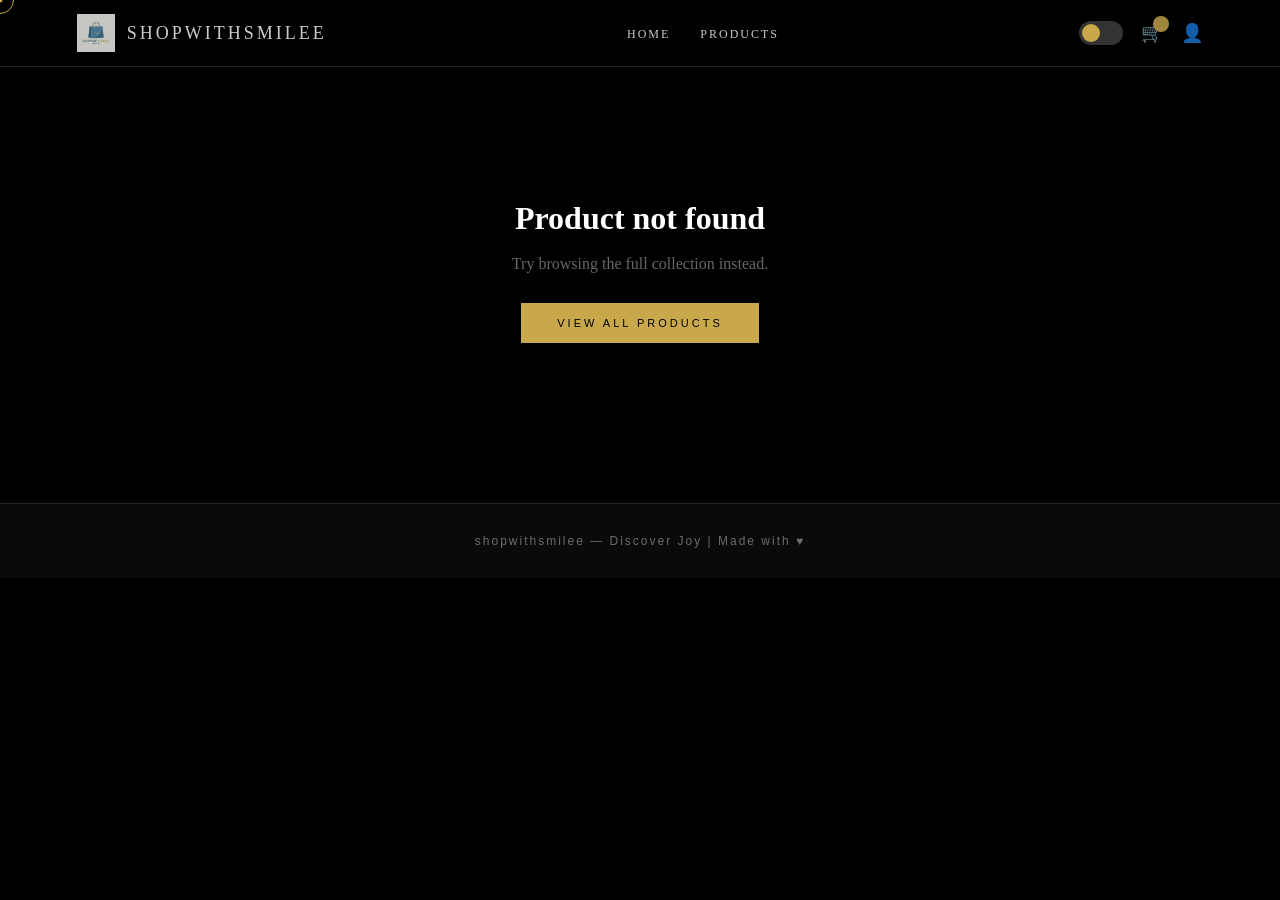
<file: product.html>
<!DOCTYPE html>
<html lang="en" data-theme="dark">

<head>
    <meta charset="UTF-8">
    <meta name="viewport" content="width=device-width, initial-scale=1.0">
    <title>Product — shopwithsmilee</title>
    <link rel="icon" href="logo.png" type="image/png">
    <link rel="stylesheet" href="style.css">
    <style>
        .product-page {
            padding: 120px 6% 80px;
        }

        .product-layout {
            display: grid;
            grid-template-columns: 1.05fr 0.95fr;
            gap: 80px;
            align-items: start;
        }

        .product-images {
            position: sticky;
            top: 100px;
        }

        .main-image {
            width: 100%;
            height: 500px;
            object-fit: cover;
            border: 1px solid var(--border);
            margin-bottom: 12px;
            border-radius: 18px;
        }

        .thumb-grid {
            display: grid;
            grid-template-columns: repeat(4, 1fr);
            gap: 10px;
        }

        .thumb {
            width: 100%;
            height: 90px;
            object-fit: cover;
            border: 1px solid var(--border);
            cursor: pointer;
            transition: var(--transition);
            border-radius: 12px;
        }

        .thumb:hover,
        .thumb.active {
            border-color: var(--accent);
            transform: scale(1.02);
        }

        .product-details h1 {
            font-size: 42px;
            font-weight: 300;
            letter-spacing: 2px;
            margin-bottom: 8px;
        }

        .product-details .tag {
            font-size: 11px;
            letter-spacing: 3px;
            text-transform: uppercase;
            color: var(--accent);
            font-family: 'Segoe UI', sans-serif;
            margin-bottom: 20px;
        }

        .price-block {
            font-size: 30px;
            color: var(--accent);
            margin-bottom: 25px;
            font-family: 'Segoe UI', sans-serif;
        }

        .price-block .original {
            font-size: 18px;
            text-decoration: line-through;
            color: var(--text3);
            margin-left: 12px;
        }

        .product-desc {
            font-size: 15px;
            line-height: 1.8;
            color: var(--text2);
            font-family: 'Segoe UI', sans-serif;
            margin-bottom: 30px;
        }

        .options-label {
            font-size: 11px;
            letter-spacing: 2px;
            text-transform: uppercase;
            color: var(--text3);
            font-family: 'Segoe UI', sans-serif;
            margin-bottom: 12px;
        }

        .color-options {
            display: flex;
            gap: 10px;
            margin-bottom: 25px;
        }

        .color-swatch {
            width: 32px;
            height: 32px;
            border-radius: 50%;
            border: 2px solid var(--border);
            cursor: pointer;
            transition: var(--transition);
        }

        .color-swatch:hover,
        .color-swatch.active {
            border-color: var(--accent);
            transform: scale(1.15);
        }

        .btn-row {
            display: flex;
            gap: 12px;
            flex-wrap: wrap;
            margin-bottom: 30px;
        }

        .product-meta {
            border-top: 1px solid var(--border);
            padding-top: 25px;
            font-family: 'Segoe UI', sans-serif;
            font-size: 13px;
            color: var(--text3);
        }

        .product-meta div {
            margin-bottom: 8px;
        }

        .product-meta span {
            color: var(--text2);
        }

        @media (max-width: 900px) {
            .product-layout {
                grid-template-columns: 1fr;
            }

            .product-images {
                position: static;
            }
        }

        .similar-grid {
            display: grid;
            grid-template-columns: repeat(auto-fit, minmax(200px, 1fr));
            gap: 18px;
            margin-top: 28px;
        }

        .related-card {
            background: var(--bg2);
            border: 1px solid var(--border);
            padding: 18px;
            border-radius: 18px;
            transition: var(--transition);
        }

        .related-card:hover {
            border-color: var(--accent);
            transform: translateY(-3px);
        }

        .related-card img {
            width: 100%;
            height: 180px;
            object-fit: cover;
            border-radius: 14px;
            margin-bottom: 14px;
        }
    </style>
</head>

<body>
    <div class="cursor"></div>
    <div class="cursor-dot"></div>
    <div class="toast-container" id="toastContainer"></div>

    <header>
        <nav>
            <a href="index.html" class="nav-logo">
                <img src="logo.png" alt="shopwithsmilee">
                <span>shopwithsmilee</span>
            </a>
            <ul>
                <li><a href="index.html">Home</a></li>
                <li><a href="products.html">Products</a></li>
            </ul>
            <div class="nav-right">
                <button class="theme-toggle" onclick="toggleTheme()"></button>
                <button class="nav-icon" onclick="window.location='cart.html'" style="position:relative;">🛒<div
                        class="cart-badge"></div></button>
                <button class="nav-icon" onclick="openLoginModal()">👤</button>
            </div>
        </nav>
    </header>

    <main class="product-page">
        <div id="productContainer"></div>
    </main>

    <footer style="background:var(--bg2);border-top:1px solid var(--border);padding:30px 6%;text-align:center;">
        <p style="font-size:12px;color:var(--text3);font-family:'Segoe UI',sans-serif;letter-spacing:2px;">
            shopwithsmilee — Discover Joy | Made with ♥
        </p>
    </footer>

    <script src="main.js"></script>
    <script>
        function getProductId() {
            return new URLSearchParams(window.location.search).get('id');
        }

        function setActiveThumb(el) {
            document.querySelectorAll('.thumb').forEach(t => t.classList.remove('active'));
            if (el) el.classList.add('active');
        }

        function renderProductPage() {
            const productId = getProductId();
            const product = window.shopProducts?.find(p => p.id === productId);
            const container = document.getElementById('productContainer');
            if (!container) return;

            if (!product) {
                container.innerHTML = `
          <div style="padding:80px 20px;text-align:center;">
            <h1 style="font-size:32px;color:var(--text);">Product not found</h1>
            <p style="margin:18px 0;color:var(--text3);">Try browsing the full collection instead.</p>
            <a href="products.html" class="btn btn-gold" style="display:inline-block;margin-top:12px;">View All Products</a>
          </div>
        `;
                return;
            }

            container.innerHTML = `
        <p style="font-size:12px;font-family:'Segoe UI',sans-serif;color:var(--text3);letter-spacing:1px;margin-bottom:40px;">
          <a href="index.html" style="color:var(--text3);text-decoration:none;">Home</a> ›
          <a href="products.html" style="color:var(--text3);text-decoration:none;margin:0 6px;">Products</a> ›
          <span style="color:var(--text2);">${product.name}</span>
        </p>
        <div class="product-layout fade">
          <div class="product-images">
            <img class="main-image" id="mainImg" src="${product.image}" alt="${product.name}">
            <div class="thumb-grid" id="thumbGrid"></div>
          </div>
          <div class="product-details">
            <p class="tag">${product.categoryLabel || product.category}</p>
            <h1>${product.name}</h1>
            <div class="price-block">
              ${product.price} <span class="original">${product.original || ''}</span>
            </div>
            <p class="product-desc">${product.description}</p>
            <p class="options-label">Select Color</p>
            <div class="color-options" id="colorOptions"></div>
            <div class="btn-row">
              <button class="btn btn-gold" onclick="addToCart('${product.name}','${product.price}','${product.image}')">Add to Cart 🛒</button>
              <button class="btn btn-accent" onclick="addToWishlist('${product.name}','${product.price}','${product.image}')">Add to Wishlist ♥</button>
              <button class="btn" onclick="goToCategory('${product.category}')">Browse ${product.categoryLabel || product.category}</button>
            </div>
            <div class="product-meta">
              <div>Category: <span>${product.categoryLabel || product.category}</span></div>
              <div>Material: <span>Handcrafted premium materials</span></div>
              <div>Ships in: <span>2-3 business days</span></div>
              <div>Made in: <span>India 🇮🇳</span></div>
            </div>
          </div>
        </div>
        <section style="margin-top:60px;">
          <p class="section-label">Similar Picks</p>
          <h2 class="section-title">You May Also Like</h2>
          <div class="similar-grid" id="similarGrid"></div>
        </section>
      `;

            const variants = ['#c9a84c', '#4a90c4', '#e8d5c4', '#2c2c2c'];
            document.getElementById('colorOptions').innerHTML = variants.map((color, index) => `
        <div class="color-swatch ${index === 0 ? 'active' : ''}" style="background:${color};" onclick="setActiveThumb(this)"></div>
      `).join('');

            const thumbs = [product.image, product.image, product.image, product.image];
            document.getElementById('thumbGrid').innerHTML = thumbs.map(src => `
        <img class="thumb ${src === product.image ? 'active' : ''}" src="${src}" onclick="document.getElementById('mainImg').src='${src}'; setActiveThumb(this)" />
      `).join('');

            const similar = window.shopProducts.filter(p => p.category === product.category && p.id !== product.id).slice(0, 4);
            document.getElementById('similarGrid').innerHTML = similar.map(p => `
        <a href="product.html?id=${p.id}" class="related-card">
          <img src="${p.image}" alt="${p.name}">
          <p style="font-size:13px;color:var(--text3);margin-bottom:10px;">${p.categoryLabel || p.category}</p>
          <h3 style="font-size:18px;margin:0 0 10px;">${p.name}</h3>
          <p style="font-size:14px;color:var(--accent);font-weight:600;">${p.price}</p>
        </a>
      `).join('');

            setTimeout(() => document.querySelectorAll('.fade').forEach(el => el.classList.add('show')), 50);
        }

        document.addEventListener('DOMContentLoaded', () => {
            renderProductPage();
            updateCartBadge();
        });
    </script>
</body>

</html>
</file>
<file: style.css>
:root {
  --bg: #000;
  --bg2: #0a0a0a;
  --bg3: #111;
  --bg4: #1a1a1a;
  --border: #222;
  --border2: #333;
  --text: #fff;
  --text2: rgba(255, 255, 255, 0.7);
  --text3: rgba(255, 255, 255, 0.4);
  --accent: #c9a84c;
  --accent2: #4a90c4;
  --accent-glow: rgba(201, 168, 76, 0.3);
  --card-bg: #0d0d0d;
  --nav-bg: rgba(0, 0, 0, 0.7);
  --shadow: 0 20px 60px rgba(0, 0, 0, 0.8);
  --transition: 0.3s ease;
}

[data-theme="light"] {
  --bg: #f0ede8;
  --bg2: #e8e3dc;
  --bg3: #ddd8cf;
  --bg4: #fff;
  --border: #d5cfc5;
  --border2: #c8c0b4;
  --text: #1a1612;
  --text2: rgba(26, 22, 18, 0.7);
  --text3: rgba(26, 22, 18, 0.4);
  --accent: #b8862a;
  --accent2: #2e6fa3;
  --accent-glow: rgba(184, 134, 42, 0.2);
  --card-bg: #fff;
  --nav-bg: rgba(240, 237, 232, 0.85);
  --shadow: 0 20px 60px rgba(0, 0, 0, 0.15);
}

* {
  margin: 0;
  padding: 0;
  box-sizing: border-box;
}

html {
  scroll-behavior: smooth;
}

body {
  font-family: 'Cormorant Garamond', Georgia, serif;
  background: var(--bg);
  color: var(--text);
  overflow-x: hidden;
  transition: background 0.4s, color 0.4s;
}

::-webkit-scrollbar {
  width: 4px;
}

::-webkit-scrollbar-track {
  background: var(--bg);
}

::-webkit-scrollbar-thumb {
  background: var(--accent);
  border-radius: 2px;
}

.cursor {
  position: fixed;
  width: 28px;
  height: 28px;
  border: 1.5px solid var(--accent);
  border-radius: 50%;
  pointer-events: none;
  transform: translate(-50%, -50%);
  transition: 0.1s;
  z-index: 9999;
  mix-blend-mode: difference;
}

.cursor-dot {
  position: fixed;
  width: 5px;
  height: 5px;
  background: var(--accent);
  border-radius: 50%;
  pointer-events: none;
  transform: translate(-50%, -50%);
  z-index: 9999;
}

header {
  position: fixed;
  width: 100%;
  background: var(--nav-bg);
  backdrop-filter: blur(20px);
  -webkit-backdrop-filter: blur(20px);
  z-index: 1000;
  border-bottom: 1px solid var(--border);
  transition: background 0.4s;
}

nav {
  display: flex;
  justify-content: space-between;
  align-items: center;
  padding: 14px 6%;
  gap: 20px;
}

.nav-logo {
  display: flex;
  align-items: center;
  gap: 12px;
  text-decoration: none;
  color: var(--text);
}

.nav-logo img {
  height: 38px;
}

.nav-logo span {
  font-size: 18px;
  letter-spacing: 3px;
  text-transform: uppercase;
  font-weight: 400;
}

nav ul {
  display: flex;
  list-style: none;
  gap: 30px;
}

nav a {
  color: var(--text);
  text-decoration: none;
  font-size: 12px;
  letter-spacing: 2px;
  text-transform: uppercase;
  transition: var(--transition);
  opacity: 0.8;
}

nav a:hover {
  opacity: 1;
  color: var(--accent);
}

.nav-right {
  display: flex;
  align-items: center;
  gap: 18px;
}

.nav-icon {
  cursor: pointer;
  font-size: 18px;
  opacity: 0.8;
  transition: var(--transition);
  position: relative;
  background: none;
  border: none;
  color: var(--text);
}

.nav-icon:hover {
  opacity: 1;
  color: var(--accent);
}

.cart-badge {
  position: absolute;
  top: -6px;
  right: -6px;
  background: var(--accent);
  color: #000;
  border-radius: 50%;
  width: 16px;
  height: 16px;
  font-size: 10px;
  display: flex;
  align-items: center;
  justify-content: center;
  font-family: 'Segoe UI', sans-serif;
}

.theme-toggle {
  width: 44px;
  height: 24px;
  background: var(--border2);
  border-radius: 12px;
  cursor: pointer;
  position: relative;
  border: none;
  transition: background 0.3s;
}

.theme-toggle::after {
  content: '';
  position: absolute;
  width: 18px;
  height: 18px;
  background: var(--accent);
  border-radius: 50%;
  top: 3px;
  left: 3px;
  transition: transform 0.3s;
}

[data-theme="light"] .theme-toggle::after {
  transform: translateX(20px);
}

.search-wrapper {
  position: relative;
}

.search-wrapper input {
  background: var(--bg3);
  border: 1px solid var(--border);
  padding: 7px 14px 7px 36px;
  color: var(--text);
  border-radius: 4px;
  font-size: 12px;
  letter-spacing: 1px;
  width: 180px;
  transition: var(--transition);
}

.search-wrapper input:focus {
  outline: none;
  border-color: var(--accent);
  width: 220px;
}

.search-wrapper .search-icon {
  position: absolute;
  left: 10px;
  top: 50%;
  transform: translateY(-50%);
  opacity: 0.5;
  font-size: 13px;
}

.notif-dot {
  position: absolute;
  top: -3px;
  right: -3px;
  width: 8px;
  height: 8px;
  background: #e74c3c;
  border-radius: 50%;
}

.sidebar {
  position: fixed;
  top: 0;
  left: -340px;
  width: 340px;
  height: 100%;
  background: var(--bg2);
  color: var(--text);
  padding: 40px 35px;
  transition: 0.45s cubic-bezier(0.77, 0, 0.175, 1);
  z-index: 2000;
  border-right: 1px solid var(--border);
  overflow-y: auto;
}

.sidebar.open {
  left: 0;
}

.sidebar-header {
  display: flex;
  justify-content: space-between;
  align-items: center;
  margin-bottom: 40px;
}

.sidebar-close {
  cursor: pointer;
  font-size: 22px;
  opacity: 0.6;
  transition: var(--transition);
  background: none;
  border: none;
  color: var(--text);
}

.sidebar-close:hover {
  opacity: 1;
  transform: rotate(90deg);
}

.sidebar ul {
  list-style: none;
}

.sidebar li {
  padding: 16px 0;
  border-bottom: 1px solid var(--border);
  font-size: 13px;
  letter-spacing: 3px;
  text-transform: uppercase;
  cursor: pointer;
  transition: var(--transition);
  display: flex;
  align-items: center;
  gap: 12px;
}

.sidebar li:hover {
  transform: translateX(8px);
  color: var(--accent);
}

#overlay {
  position: fixed;
  inset: 0;
  background: rgba(0, 0, 0, 0.7);
  opacity: 0;
  visibility: hidden;
  transition: 0.3s;
  z-index: 1500;
  backdrop-filter: blur(4px);
}

#overlay.show {
  opacity: 1;
  visibility: visible;
}

.hero {
  height: 100vh;
  display: flex;
  justify-content: center;
  align-items: center;
  text-align: center;
  background: radial-gradient(ellipse at center, #0d0b07 0%, var(--bg) 70%);
  position: relative;
  overflow: hidden;
}

[data-theme="light"] .hero {
  background: radial-gradient(ellipse at center, #e8dfc8 0%, var(--bg) 70%);
}

.hero-logo-wrap {
  position: relative;
  display: inline-block;
  margin-bottom: 30px;
}

.rotating-square {
  position: absolute;
  top: 50%;
  left: 50%;
  transform: translate(-50%, -50%) rotate(0deg);
  width: 160px;
  height: 160px;
  border: 1px solid var(--accent);
  opacity: 0.12;
  animation: rotateSq 12s linear infinite;
  mix-blend-mode: screen;
}

.rotating-square2 {
  position: absolute;
  top: 50%;
  left: 50%;
  transform: translate(-50%, -50%) rotate(45deg);
  width: 130px;
  height: 130px;
  border: 1px solid var(--accent2);
  opacity: 0.08;
  animation: rotateSq 8s linear infinite reverse;
  mix-blend-mode: screen;
}

@keyframes rotateSq {
  to {
    transform: translate(-50%, -50%) rotate(360deg);
  }
}

.hero-logo {
  width: 110px;
  position: relative;
  z-index: 2;
  filter: drop-shadow(0 0 30px var(--accent-glow));
  animation: pulseGlow 3s ease-in-out infinite;
}

@keyframes pulseGlow {

  0%,
  100% {
    filter: drop-shadow(0 0 20px var(--accent-glow));
  }

  50% {
    filter: drop-shadow(0 0 50px var(--accent-glow));
  }
}

.hero h1 {
  font-size: 72px;
  letter-spacing: 8px;
  font-weight: 300;
  text-transform: uppercase;
  margin-bottom: 12px;
  line-height: 1;
}

.hero h1 span {
  color: var(--accent);
}

.hero p {
  font-size: 13px;
  letter-spacing: 5px;
  text-transform: uppercase;
  opacity: 0.5;
  margin-bottom: 40px;
  font-family: 'Segoe UI', sans-serif;
}

.particle {
  position: absolute;
  border-radius: 50%;
  background: var(--accent);
  opacity: 0;
  animation: float-particle 6s ease-in-out infinite;
}

@keyframes float-particle {
  0% {
    opacity: 0;
    transform: translateY(0) scale(0);
  }

  50% {
    opacity: 0.15;
  }

  100% {
    opacity: 0;
    transform: translateY(-200px) scale(1);
  }
}

.btn {
  display: inline-block;
  padding: 13px 35px;
  border: 1px solid var(--text);
  background: none;
  color: var(--text);
  cursor: pointer;
  font-size: 11px;
  letter-spacing: 3px;
  text-transform: uppercase;
  font-family: 'Segoe UI', sans-serif;
  transition: var(--transition);
  text-decoration: none;
}

.btn:hover {
  background: var(--text);
  color: var(--bg);
}

.btn-accent {
  border-color: var(--accent);
  color: var(--accent);
}

.btn-accent:hover {
  background: var(--accent);
  color: #000;
}

.btn-gold {
  background: var(--accent);
  color: #000;
  border-color: var(--accent);
}

.btn-gold:hover {
  background: transparent;
  color: var(--accent);
}

.fade {
  opacity: 0;
  transform: translateY(50px);
  transition: opacity 0.9s ease, transform 0.9s ease;
}

.fade.show {
  opacity: 1;
  transform: translateY(0);
}

.section {
  padding: 120px 6%;
}

.section-label {
  font-size: 11px;
  letter-spacing: 4px;
  text-transform: uppercase;
  color: var(--accent);
  margin-bottom: 12px;
  font-family: 'Segoe UI', sans-serif;
}

.section-title {
  font-size: 46px;
  font-weight: 300;
  letter-spacing: 2px;
  margin-bottom: 50px;
  line-height: 1.1;
}

.featured {
  display: grid;
  grid-template-columns: repeat(3, 1fr);
  gap: 2px;
  margin-bottom: 60px;
}

.featured-card {
  position: relative;
  display: block;
  height: 260px;
  overflow: hidden;
  cursor: pointer;
}

.featured-card img {
  width: 100%;
  height: 100%;
  object-fit: cover;
  transition: 0.7s;
  filter: brightness(0.7);
}

.featured-card:hover img {
  transform: scale(1.08);
  filter: brightness(0.5);
}

.featured-card .overlay {
  position: absolute;
  bottom: 0;
  left: 0;
  right: 0;
  padding: 25px;
  background: linear-gradient(transparent, rgba(0, 0, 0, 0.8));
  font-size: 16px;
  letter-spacing: 2px;
  text-transform: uppercase;
}

.products-grid {
  display: grid;
  grid-template-columns: repeat(4, 1fr);
  gap: 25px;
  margin-top: 40px;
}

.product-card {
  text-decoration: none;
  color: var(--text);
  display: block;
  position: relative;
  overflow: hidden;
  background: var(--card-bg);
  border: 1px solid var(--border);
  transition: var(--transition);
}

.product-card:hover {
  border-color: var(--accent);
  transform: translateY(-4px);
  box-shadow: 0 20px 40px rgba(0, 0, 0, 0.4);
}

.product-card .card-img-wrap {
  overflow: hidden;
  height: 280px;
}

.product-card img {
  width: 100%;
  height: 100%;
  border-radius: 50%;
  object-fit: cover;
  transition: 0.6s;
}

.product-card:hover img {
  transform: scale(1.07);
}

.product-card .card-info {
  padding: 16px;
}

.product-card .card-name {
  font-size: 13px;
  letter-spacing: 1px;
  margin-bottom: 6px;
}

.product-card .card-price {
  font-size: 14px;
  color: var(--accent);
  font-family: 'Segoe UI', sans-serif;
}

.product-card .card-tag {
  font-size: 10px;
  letter-spacing: 2px;
  text-transform: uppercase;
  color: var(--text3);
  margin-bottom: 4px;
  font-family: 'Segoe UI', sans-serif;
}

.card-wishlist {
  position: absolute;
  top: 12px;
  right: 12px;
  background: rgba(0, 0, 0, 0.5);
  border: 1px solid var(--border);
  border-radius: 50%;
  width: 34px;
  height: 34px;
  display: flex;
  align-items: center;
  justify-content: center;
  cursor: pointer;
  font-size: 14px;
  transition: var(--transition);
  opacity: 0;
  backdrop-filter: blur(8px);
}

.product-card:hover .card-wishlist {
  opacity: 1;
}

.card-wishlist:hover {
  background: var(--accent);
  border-color: var(--accent);
}

.wishlist-item {
  display: flex;
  flex-wrap: wrap;
  align-items: center;
  gap: 16px;
  padding: 18px;
  background: var(--bg2);
  border: 1px solid var(--border);
  border-radius: 14px;
  margin-bottom: 16px;
}

.wishlist-thumb {
  width: 120px;
  height: 100px;
  overflow: hidden;
  border-radius: 14px;
  flex-shrink: 0;
}

.wishlist-thumb img {
  width: 100%;
  height: 100%;
  object-fit: cover;
}

.wishlist-details {
  flex: 1;
  min-width: 180px;
}

.wishlist-details h3 {
  margin: 0 0 6px;
  font-size: 16px;
}

.wishlist-details p {
  margin: 0;
  color: var(--text3);
}

.wishlist-preview {
  display: grid;
  grid-template-columns: 1fr;
  gap: 14px;
}

.wishlist-preview-item {
  display: grid;
  grid-template-columns: 72px 1fr;
  gap: 12px;
  align-items: center;
  padding: 14px 16px;
  border: 1px solid var(--border);
  border-radius: 14px;
  background: var(--bg2);
}

.wishlist-preview-item img {
  width: 72px;
  height: 72px;
  object-fit: cover;
  border-radius: 12px;
}

.wishlist-preview-item .preview-details {
  display: flex;
  flex-direction: column;
  gap: 4px;
}

.wishlist-preview-item .preview-details .card-name {
  font-size: 14px;
  margin: 0;
}

.wishlist-preview-item .preview-details .card-price {
  font-size: 13px;
}

/* Make remove button smaller in wishlist previews */
.wishlist-preview-item .btn-small {
  padding: 6px 10px;
  font-size: 12px;
  border-radius: 8px;
  min-width: 72px;
  text-align: center;
}

.empty-state {
  padding: 28px 18px;
  border: 1px dashed var(--border);
  border-radius: 14px;
  text-align: center;
  color: var(--text3);
}

.btn-small {
  padding: 9px 16px;
  font-size: 12px;
  border-radius: 8px;
}

.categories-grid {
  display: grid;
  grid-template-columns: repeat(5, 1fr);
  gap: 15px;
}

.cat-card {
  border: 1px solid var(--border);
  padding: 35px 20px;
  text-align: center;
  cursor: pointer;
  transition: var(--transition);
  background: var(--card-bg);
  font-size: 13px;
  letter-spacing: 2px;
  text-transform: uppercase;
}

.cat-card:hover {
  border-color: var(--accent);
  background: var(--bg3);
  color: var(--accent);
  transform: translateY(-4px);
}

.cat-icon {
  font-size: 28px;
  margin-bottom: 12px;
  display: block;
}

.ai-section {
  padding: 60px 6%;
  color: white;
}

.ai-section h1 {
  font-size: 48px;
  margin-bottom: 20px;
}

.ai-container {
  background: #111;
  border: 1px solid #333;
  padding: 30px;
  border-radius: 10px;
}

.ai-sub {
  letter-spacing: 3px;
  font-size: 12px;
  color: #aaa;
  margin-bottom: 20px;
}

.chat-box {
  max-height: 200px;
  overflow-y: auto;
}

.bot-msg {
  margin-bottom: 10px;
  color: #ddd;
}

.user-msg {
  text-align: right;
  margin-bottom: 10px;
  color: #c9a84c;
}

.chat-input-area {
  display: flex;
  gap: 10px;
}

.chat-input-area input {
  flex: 1;
  padding: 14px;
  background: #111;
  border: 1px solid #333;
  color: white;
}

.chat-input-area button {
  padding: 14px 24px;
  background: #c9a84c;
  border: none;
  color: black;
  cursor: pointer;
  letter-spacing: 2px;
}

.notif-panel {
  position: fixed;
  top: 70px;
  right: -380px;
  width: 360px;
  background: var(--bg2);
  border: 1px solid var(--border);
  border-radius: 2px;
  z-index: 1200;
  transition: 0.4s cubic-bezier(0.77, 0, 0.175, 1);
  max-height: 80vh;
  overflow-y: auto;
  box-shadow: var(--shadow);
}

.notif-panel.open {
  right: 20px;
}

.notif-header {
  padding: 20px 24px;
  border-bottom: 1px solid var(--border);
  display: flex;
  justify-content: space-between;
  align-items: center;
}

.notif-header h3 {
  font-size: 14px;
  letter-spacing: 3px;
  text-transform: uppercase;
}

.notif-item {
  padding: 16px 24px;
  border-bottom: 1px solid var(--border);
  transition: var(--transition);
  cursor: pointer;
}

.notif-item:hover {
  background: var(--bg3);
}

.notif-item.unread {
  border-left: 3px solid var(--accent);
}

.notif-item p {
  font-size: 13px;
  font-family: 'Segoe UI', sans-serif;
  line-height: 1.5;
}

.notif-item .notif-time {
  font-size: 11px;
  color: var(--text3);
  margin-top: 4px;
  letter-spacing: 1px;
  font-family: 'Segoe UI', sans-serif;
}

.modal-overlay {
  position: fixed;
  inset: 0;
  background: rgba(0, 0, 0, 0.85);
  z-index: 3000;
  display: flex;
  align-items: center;
  justify-content: center;
  opacity: 0;
  visibility: hidden;
  transition: 0.3s;
  backdrop-filter: blur(8px);
}

.modal-overlay.open {
  opacity: 1;
  visibility: visible;
}

.modal {
  background: var(--bg2);
  border: 1px solid var(--border);
  padding: 50px;
  width: 420px;
  max-width: 95vw;
  position: relative;
  transform: translateY(30px);
  transition: 0.4s;
}

.modal-overlay.open .modal {
  transform: translateY(0);
}

.modal-close {
  position: absolute;
  top: 18px;
  right: 20px;
  cursor: pointer;
  font-size: 20px;
  opacity: 0.5;
  background: none;
  border: none;
  color: var(--text);
  transition: var(--transition);
}

.modal-close:hover {
  opacity: 1;
  transform: rotate(90deg);
}

.modal h2 {
  font-size: 28px;
  letter-spacing: 3px;
  text-transform: uppercase;
  font-weight: 300;
  margin-bottom: 8px;
}

.modal-subtitle {
  font-size: 11px;
  letter-spacing: 3px;
  color: var(--text3);
  text-transform: uppercase;
  font-family: 'Segoe UI', sans-serif;
  margin-bottom: 35px;
}

.form-group {
  margin-bottom: 20px;
}

.form-group label {
  display: block;
  font-size: 11px;
  letter-spacing: 2px;
  text-transform: uppercase;
  color: var(--text3);
  font-family: 'Segoe UI', sans-serif;
  margin-bottom: 8px;
}

.form-group input {
  width: 100%;
  padding: 12px 16px;
  background: var(--bg3);
  border: 1px solid var(--border);
  color: var(--text);
  font-size: 14px;
  font-family: 'Segoe UI', sans-serif;
  border-radius: 2px;
  transition: var(--transition);
}

.form-group input:focus {
  outline: none;
  border-color: var(--accent);
}

.auth-switch {
  text-align: center;
  font-size: 12px;
  font-family: 'Segoe UI', sans-serif;
  color: var(--text3);
  margin-top: 20px;
}

.auth-switch span {
  color: var(--accent);
  cursor: pointer;
  text-decoration: underline;
}

.auth-error {
  font-size: 12px;
  color: #e74c3c;
  font-family: 'Segoe UI', sans-serif;
  margin-bottom: 15px;
  min-height: 16px;
}

.tracking-panel {
  background: var(--bg3);
  border: 1px solid var(--border);
  padding: 30px;
  margin-top: 60px;
  border-radius: 2px;
}

.tracking-panel h3 {
  font-size: 22px;
  letter-spacing: 2px;
  text-transform: uppercase;
  margin-bottom: 6px;
}

.tracking-subtitle {
  font-size: 11px;
  color: var(--text3);
  letter-spacing: 3px;
  text-transform: uppercase;
  font-family: 'Segoe UI', sans-serif;
  margin-bottom: 25px;
}

.tracking-input-row {
  display: flex;
  gap: 10px;
  margin-bottom: 25px;
}

.tracking-input-row input {
  flex: 1;
  padding: 12px 16px;
  background: var(--bg4);
  border: 1px solid var(--border2);
  color: var(--text);
  font-size: 13px;
  font-family: 'Segoe UI', sans-serif;
  border-radius: 2px;
}

.tracking-input-row input:focus {
  outline: none;
  border-color: var(--accent);
}

.tracking-result {
  display: none;
  opacity: 0;
  transform: translateY(10px);
  transition: opacity 0.3s ease, transform 0.3s ease;
}

.tracking-result.show {
  display: block;
  opacity: 1;
  transform: translateY(0);
}

.tracking-timeline {
  display: flex;
  flex-direction: column;
  gap: 0;
  margin-top: 20px;
  position: relative;
}

.tracking-timeline::before {
  content: '';
  position: absolute;
  left: 14px;
  top: 0;
  bottom: 0;
  width: 2px;
  background: linear-gradient(180deg, var(--accent) 0%, transparent 100%);
}

.track-step {
  display: flex;
  gap: 20px;
  align-items: flex-start;
  padding: 18px 0;
  position: relative;
}

.track-dot {
  width: 32px;
  height: 32px;
  border-radius: 50%;
  background: var(--bg2);
  border: 3px solid var(--border);
  flex-shrink: 0;
  display: flex;
  align-items: center;
  justify-content: center;
  font-size: 13px;
  font-weight: 600;
  z-index: 2;
  transition: all 0.3s ease;
}

.track-dot.done {
  background: #4caf50;
  border-color: #4caf50;
  color: #fff;
  box-shadow: 0 0 12px rgba(76, 175, 80, 0.3);
}

.track-dot.active {
  background: var(--accent);
  border-color: var(--accent);
  color: #fff;
  box-shadow: 0 0 16px rgba(255, 184, 28, 0.5);
  animation: pulse-track 2s infinite;
}

@keyframes pulse-track {

  0%,
  100% {
    box-shadow: 0 0 16px rgba(255, 184, 28, 0.5);
  }

  50% {
    box-shadow: 0 0 24px rgba(255, 184, 28, 0.8);
  }
}

.track-info {
  flex: 1;
  min-width: 0;
}

.track-info h4 {
  font-size: 15px;
  letter-spacing: 0.5px;
  margin: 0 0 4px;
  font-weight: 600;
  font-family: 'Segoe UI', sans-serif;
}

.track-info p {
  font-size: 12px;
  color: var(--text3);
  margin: 0;
  font-family: 'Segoe UI', sans-serif;
}

.flowchart-item {
  position: relative;
  padding: 8px;
}

.flowchart-circle {
  width: 56px;
  height: 56px;
  border-radius: 50%;
  border: 3px solid;
  display: flex;
  align-items: center;
  justify-content: center;
  font-size: 24px;
  margin: 0 auto 8px;
  transition: all 0.3s ease;
  box-shadow: 0 2px 8px rgba(0, 0, 0, 0.2);
}

.flowchart-circle:hover {
  transform: scale(1.1);
  box-shadow: 0 4px 12px rgba(0, 0, 0, 0.3);
}

.flowchart-arrow {
  position: absolute;
  right: -14px;
  top: 20px;
  font-size: 18px;
  animation: slide-arrow 1.5s ease-in-out infinite;
}

@keyframes slide-arrow {

  0%,
  100% {
    transform: translateX(0);
    opacity: 0.6;
  }

  50% {
    transform: translateX(4px);
    opacity: 1;
  }
}


.track-map {
  width: 100%;
  height: 220px;
  background: var(--bg4);
  border: 1px solid var(--border);
  border-radius: 2px;
  margin-top: 20px;
  display: flex;
  align-items: center;
  justify-content: center;
  color: var(--text3);
  font-size: 13px;
  font-family: 'Segoe UI', sans-serif;
  position: relative;
  overflow: hidden;
}

.map-grid {
  position: absolute;
  inset: 0;
  background-image: linear-gradient(var(--border) 1px, transparent 1px),
    linear-gradient(90deg, var(--border) 1px, transparent 1px);
  background-size: 40px 40px;
  opacity: 0.3;
}

.map-pin {
  position: absolute;
  font-size: 24px;
  animation: bounce-pin 1.5s ease-in-out infinite;
  z-index: 2;
}

@keyframes bounce-pin {

  0%,
  100% {
    transform: translateY(0);
  }

  50% {
    transform: translateY(-8px);
  }
}

.dashboard-page {
  display: none;
  min-height: 100vh;
  padding-top: 70px;
}

.dashboard-page.active {
  display: block;
}

.dashboard-layout {
  display: grid;
  grid-template-columns: 240px 1fr;
  min-height: calc(100vh - 70px);
}

.dash-sidebar {
  background: var(--bg2);
  border-right: 1px solid var(--border);
  padding: 30px 0;
}

.dash-sidebar-item {
  padding: 14px 28px;
  cursor: pointer;
  font-size: 12px;
  letter-spacing: 2px;
  text-transform: uppercase;
  font-family: 'Segoe UI', sans-serif;
  color: var(--text3);
  display: flex;
  align-items: center;
  gap: 12px;
  transition: var(--transition);
  border-left: 3px solid transparent;
}

.dash-sidebar-item:hover {
  color: var(--text);
  background: var(--bg3);
}

.dash-sidebar-item.active {
  color: var(--accent);
  border-left-color: var(--accent);
  background: var(--bg3);
}

.dash-content {
  padding: 40px;
}

.dash-cards {
  display: grid;
  grid-template-columns: repeat(4, 1fr);
  gap: 20px;
  margin-bottom: 40px;
}

.dash-card {
  background: var(--bg3);
  border: 1px solid var(--border);
  padding: 24px;
  border-radius: 2px;
  transition: var(--transition);
}

.dash-card:hover {
  border-color: var(--accent);
}

.dash-card-value {
  font-size: 32px;
  font-weight: 300;
  color: var(--accent);
  letter-spacing: 1px;
  margin-bottom: 6px;
}

.dash-card-label {
  font-size: 11px;
  letter-spacing: 3px;
  text-transform: uppercase;
  color: var(--text3);
  font-family: 'Segoe UI', sans-serif;
}

.dash-table {
  background: var(--bg3);
  border: 1px solid var(--border);
  border-radius: 2px;
  overflow: hidden;
}

.dash-table table {
  width: 100%;
  border-collapse: collapse;
}

.dash-table th {
  padding: 14px 20px;
  font-size: 11px;
  letter-spacing: 2px;
  text-transform: uppercase;
  color: var(--text3);
  font-family: 'Segoe UI', sans-serif;
  font-weight: 400;
  text-align: left;
  background: var(--bg2);
  border-bottom: 1px solid var(--border);
}

.dash-table td {
  padding: 14px 20px;
  font-size: 13px;
  font-family: 'Segoe UI', sans-serif;
  border-bottom: 1px solid var(--border);
}

.dash-table tr:last-child td {
  border-bottom: none;
}

.dash-table tr:hover td {
  background: var(--bg4);
}

.status-badge {
  display: inline-block;
  padding: 3px 10px;
  border-radius: 20px;
  font-size: 10px;
  letter-spacing: 1px;
  text-transform: uppercase;
  font-family: 'Segoe UI', sans-serif;
}

.status-delivered {
  background: rgba(46, 213, 115, 0.15);
  color: #2ed573;
}

.status-shipped {
  background: rgba(74, 144, 196, 0.15);
  color: var(--accent2);
}

.status-processing {
  background: rgba(201, 168, 76, 0.15);
  color: var(--accent);
}

.status-cancelled {
  background: rgba(231, 76, 60, 0.15);
  color: #e74c3c;
}

.admin-badge {
  background: var(--accent);
  color: #000;
  font-size: 9px;
  padding: 2px 7px;
  letter-spacing: 1px;
  text-transform: uppercase;
  font-family: 'Segoe UI', sans-serif;
  border-radius: 2px;
  margin-left: 8px;
}

.contact-grid {
  display: grid;
  grid-template-columns: 1fr 1fr;
  gap: 60px;
}


.contact-info p {
  font-size: 14px;
  font-family: 'Segoe UI', sans-serif;
  color: var(--text2);
  line-height: 1.8;
  margin-bottom: 20px;
}

.contact-detail {
  display: flex;
  align-items: center;
  gap: 14px;
  margin-bottom: 16px;
  font-family: 'Segoe UI', sans-serif;
  font-size: 14px;
}

.contact-detail-icon {
  width: 40px;
  height: 40px;
  border: 1px solid var(--border);
  display: flex;
  align-items: center;
  justify-content: center;
  font-size: 16px;
  flex-shrink: 0;
}

footer {
  background: var(--bg2);
  border-top: 1px solid var(--border);
  padding: 60px 6% 30px;
}

.footer-grid {
  display: grid;
  grid-template-columns: 2fr 1fr 1fr 1fr;
  gap: 50px;
  margin-bottom: 50px;
}

.footer-brand p {
  font-size: 13px;
  font-family: 'Segoe UI', sans-serif;
  color: var(--text3);
  line-height: 1.7;
  margin-top: 16px;
  max-width: 280px;
}

.footer-col h4 {
  font-size: 11px;
  letter-spacing: 3px;
  text-transform: uppercase;
  color: var(--text2);
  margin-bottom: 20px;
}

.footer-col ul {
  list-style: none;
}

.footer-col li {
  margin-bottom: 10px;
  font-size: 13px;
  font-family: 'Segoe UI', sans-serif;
  color: var(--text3);
  cursor: pointer;
  transition: var(--transition);
}

.footer-col li:hover {
  color: var(--accent);
}

.footer-bottom {
  border-top: 1px solid var(--border);
  padding-top: 25px;
  display: flex;
  justify-content: space-between;
  align-items: center;
  font-size: 12px;
  font-family: 'Segoe UI', sans-serif;
  color: var(--text3);
}

.toast-container {
  position: fixed;
  bottom: 30px;
  right: 30px;
  z-index: 5000;
  display: flex;
  flex-direction: column;
  gap: 10px;
}

.toast {
  background: var(--bg2);
  border: 1px solid var(--border);
  border-left: 3px solid var(--accent);
  padding: 14px 20px;
  min-width: 280px;
  font-family: 'Segoe UI', sans-serif;
  font-size: 13px;
  transform: translateX(120%);
  transition: transform 0.4s cubic-bezier(0.77, 0, 0.175, 1);
  box-shadow: var(--shadow);
}

.toast.show {
  transform: translateX(0);
}

.toast.error {
  border-left-color: #e74c3c;
}

.toast.success {
  border-left-color: #2ed573;
}

.toast.info {
  border-left-color: var(--accent2);
}

.toast-title {
  font-weight: 600;
  margin-bottom: 3px;
  letter-spacing: 1px;
}

.location-widget {
  display: flex;
  align-items: center;
  gap: 10px;
  padding: 10px 20px;
  background: var(--bg3);
  border: 1px solid var(--border);
  font-size: 12px;
  font-family: 'Segoe UI', sans-serif;
  color: var(--text3);
  margin-bottom: 20px;
  border-radius: 2px;
}

.location-widget .loc-icon {
  color: var(--accent);
}

@media (max-width: 1024px) {
  .products-grid {
    grid-template-columns: repeat(3, 1fr);
  }

  .dash-cards {
    grid-template-columns: repeat(2, 1fr);
  }

  .footer-grid {
    grid-template-columns: 1fr 1fr;
    gap: 30px;
  }
}

@media (max-width: 768px) {
  nav ul {
    display: none;
  }

  .hero h1 {
    font-size: 40px;
  }

  .products-grid {
    grid-template-columns: repeat(2, 1fr);
  }

  .featured {
    grid-template-columns: 1fr;
  }

  .categories-grid {
    grid-template-columns: repeat(3, 1fr);
  }

  .contact-grid {
    grid-template-columns: 1fr;
  }

  .dashboard-layout {
    grid-template-columns: 1fr;
  }

  .dash-sidebar {
    display: none;
  }

  .dash-cards {
    grid-template-columns: repeat(2, 1fr);
  }

  .footer-grid {
    grid-template-columns: 1fr;
  }

  .section-title {
    font-size: 32px;
  }

  .modal {
    padding: 35px 25px;
  }
}
</file>
